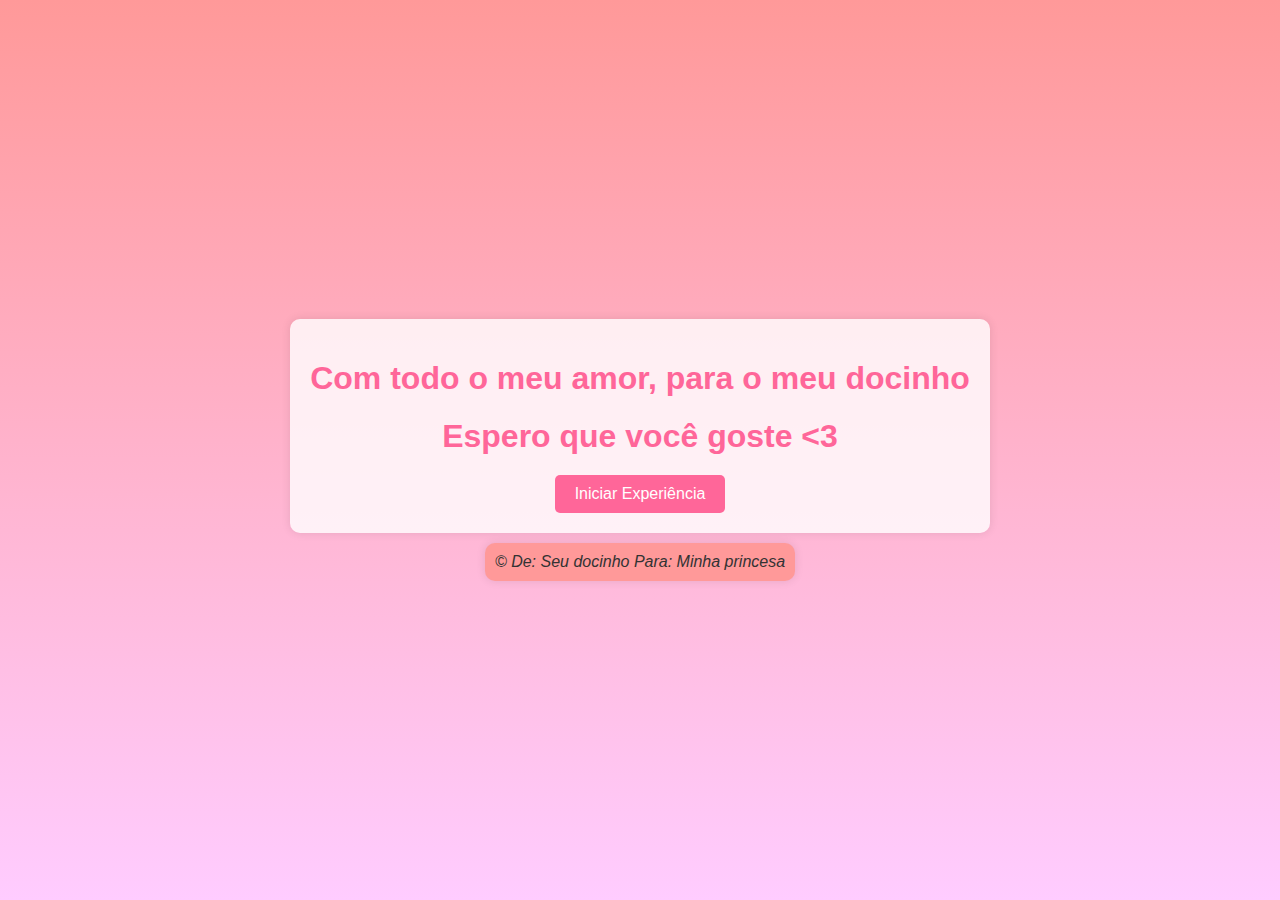
<file: index.html>
<!DOCTYPE html>
<html lang="pt-BR">
<head>
    <meta charset="UTF-8">
    <meta name="viewport" content="width=device-width, initial-scale=1.0">
    <title>Para meu amor</title>
    <link rel="stylesheet" href="styles.css">
</head>
<body>
    <div class="container">
        <h1>Com todo o meu amor, para o meu docinho</h1>
        <h1>Espero que você goste <3</h1>
        <button id="startExperience">Iniciar Experiência</button>
    </div>
<footer class="footer">
    &copy; De: Seu docinho Para: Minha princesa
</footer>
    <script src="scripts.js"></script>
</body>
</html>
</file>
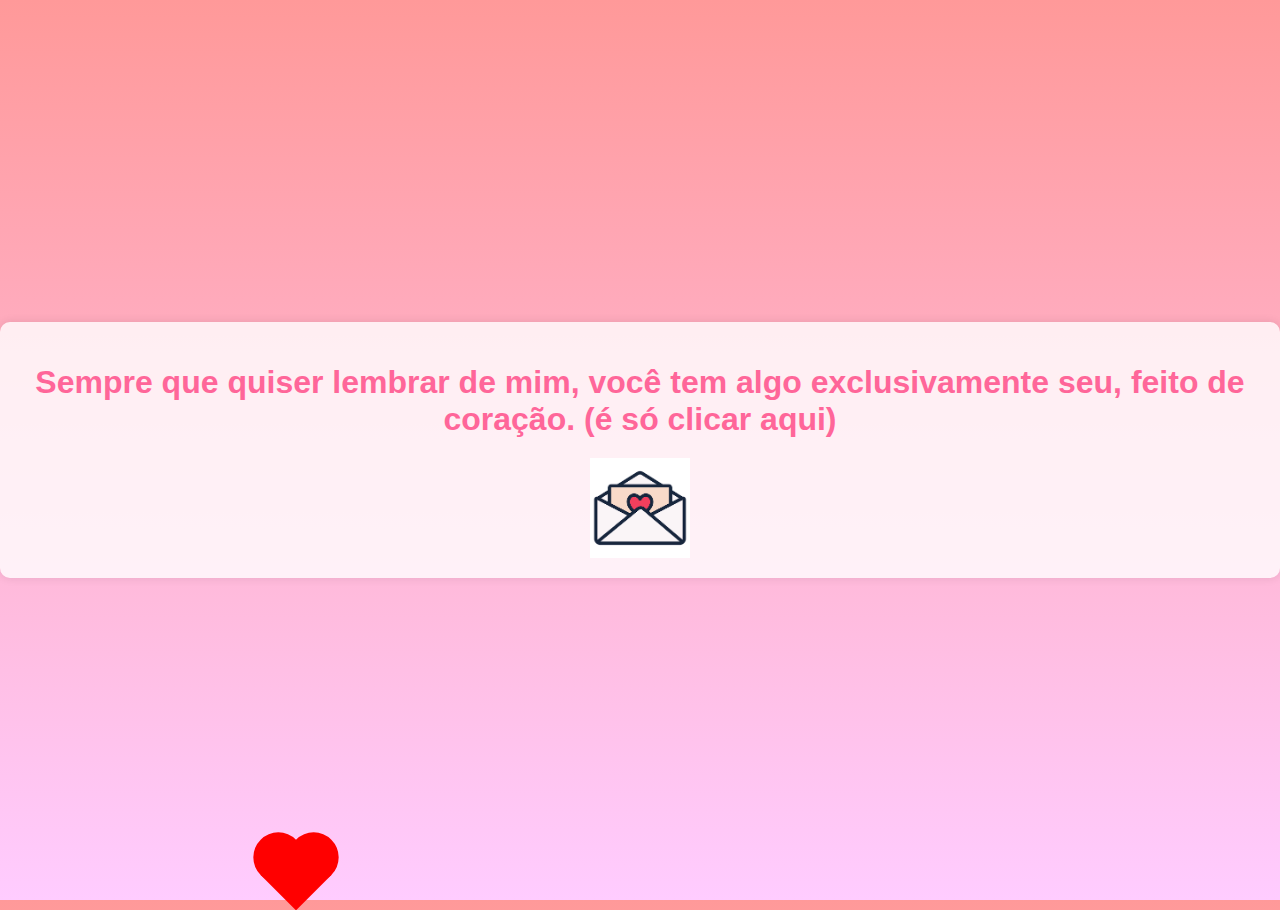
<file: page2.html>
<!DOCTYPE html>
<html lang="pt-BR">
<head>
    <meta charset="UTF-8">
    <meta name="viewport" content="width=device-width, initial-scale=1.0">
    <title>Meu presente pra vc <3</title>
    <link rel="stylesheet" href="styles.css">
</head>
<body>
    <div class="container">
        <h1 id="mainTitle">Sempre que quiser lembrar de mim, você tem algo exclusivamente seu, feito de coração. (é só clicar aqui)</h1>
        <div id="letter" class="letter">
            <img src="image/carta.png" alt="Carta" class="letter-image">
        </div>
        <div id="messages" class="hidden">
            <h2>Escolha uma mensagem</h2>
            <div class="message-buttons">
                <button class="message-btn" data-message="Eu amo tudo em você meu bem, seu sorriso, seu jeitinho, tudo em você é perfeito.">Mensagem 1</button>
                <button class="message-btn" data-message="você faz meus dias serem mais feizes quando estou com você.">Mensagem 2</button>
                <button class="message-btn" data-message="Cada momento com você é mágico, e todas as situaçôes são incríveis.">Mensagem 3</button>
                <button class="message-btn" data-message="Por favor me explica como vc pode ser tão perfeitinha">Mensagem 4</button>
                <button class="message-btn" data-message="Eu penso em você de quando eu acordo até quando eu durmo, e na maioria das vezes até sonho.">Mensagem 5</button>
                <button class="message-btn" data-message="Você é um sonho que tá sendo realizado">Mensagem 6</button>
                <button class="message-btn" data-message="Com você, a vida é mais leve">Mensagem 7</button>
                <button class="message-btn" data-message="Quem é a constante de avogadro perto da constante atração que eu sinto por você">Mensagem 8</button>
                <button class="message-btn" data-message="Você me atrai mais que a força gravitacional em um horizonte de eventos.">Mensagem 9</button>
                <button class="message-btn" data-message="Gatinha, qual seu ponto de ebulição? ">Mensagem 10</button>
                <button class="message-btn" data-message="Eu gostaria de falar que meu coração é seu, mas no fim sou todo seu.">Mensagem 11</button>
                <button class="message-btn" data-message="Como pode um serzinho ser tão perfeito?">Mensagem 12</button>
                <button class="message-btn" data-message="Eu amo todos os seus traços, seus olhinhos, seu sorriso, tudo em vc é incrivel">Mensagem 13</button>
                <button class="message-btn" data-message="Meu amor por você só acaba quando encontrarem o último digito de π">Mensagem 14</button>
                <button class="message-btn" data-message="Você é meu tesouro mais precioso, eu te amo minha princesa.">Mensagem 15</button>
            </div>
        </div>
        <div id="selectedMessage" class="hidden">
            <p></p>
            <button id="backToMessages">Voltar</button>
        </div>
    </div>
    <script src="scripts.js"></script>
</body>
</html>
</file>
<file: styles.css>
body {
    margin: 0;
    padding: 0;
    font-family: 'Arial', sans-serif;
    background: linear-gradient(to bottom, #ff9999, #ffccff);
    height: 100vh;
    display: flex;
    justify-content: center;
    align-items: center;
    color: #333;
    flex-direction: column;
}

.container {
    text-align: center;
    background: rgba(255, 255, 255, 0.8);
    padding: 20px;
    border-radius: 10px;
    box-shadow: 0 0 10px rgba(0, 0, 0, 0.1);
    
}
.footer { 
    text-align: center; 
    padding: 10px; 
    background: rgba(255, 255, 255, 0.8); 
    border-radius: 10px; 
    box-shadow: 0 0 10px rgba(0, 0, 0, 0.1); 
    margin-top: 10px; 
    font-style: italic;
    background: #ff9999
}

h1 {
    color: #ff6699;
    margin-bottom: 20px;
}

button {
    padding: 10px 20px;
    background-color: #ff6699;
    color: white;
    border: none;
    border-radius: 5px;
    font-size: 16px;
    cursor: pointer;
}

button:hover {
    background-color: #ff3366;
}

.letter {
    cursor: pointer;
    text-align: center;
}

.letter-image {
    width: 100px;
    height: auto;
    display: block;
    margin: 0 auto;
}

.hidden {
    display: none;
}

#messages {
    margin-top: 20px;
    text-align: center;
    background: rgba(255, 255, 255, 0.5); /* Transparência aplicada */
    padding: 20px;
    border-radius: 10px;
}

.message-buttons {
    display: grid;
    grid-template-columns: repeat(3, 1fr);
    gap: 10px;
    justify-content: center;
}

.message-btn {
    padding: 20px 35px; /* Aumentando o tamanho das caixas */
    background-color: #ff6699;
    color: white;
    border: none;
    border-radius: 5px;
    cursor: pointer;
    font-size: 18px; /* Aumentando o tamanho do texto */
}

.message-btn:hover {
    background-color: #ff3366;
}

#selectedMessage {
    margin-top: 20px;
    text-align: center;
}

#selectedMessage p {
    background-color: rgba(255, 255, 255, 0.8); /* Transparência aplicada */
    padding: 40px; /* Aumentando o tamanho da caixa */
    font-size: 18px; /* Aumentando o tamanho do texto */
    border-radius: 10px;
    box-shadow: 0 0 10px rgba(0, 0, 0, 0.1);
}

#backToMessages {
    margin-top: 20px;
    padding: 10px 20px;
    background-color: #ff6699;
    color: white;
    border: none;
    border-radius: 5px;
    cursor: pointer;
}

#backToMessages:hover {
    background-color: #ff3366;
}

/* Estilo para animação de corações */
@keyframes float {
    to {
        transform: translateY(-100vh);
        opacity: 0;
    }
}

.heart {
    position: absolute;
    bottom: 0;
    width: 50px;
    height: 50px;
    background-color: red;
    transform: rotate(-45deg);
    animation: float 5s linear infinite;
    opacity: 0;
}

.heart::before,
.heart::after {
    content: "";
    position: absolute;
    width: 50px;
    height: 50px;
    background-color: red;
    border-radius: 50%;
}

.heart::before {
    top: -25px;
    left: 0;
}

.heart::after {
    top: 0;
    left: 25px;
}
</file>
